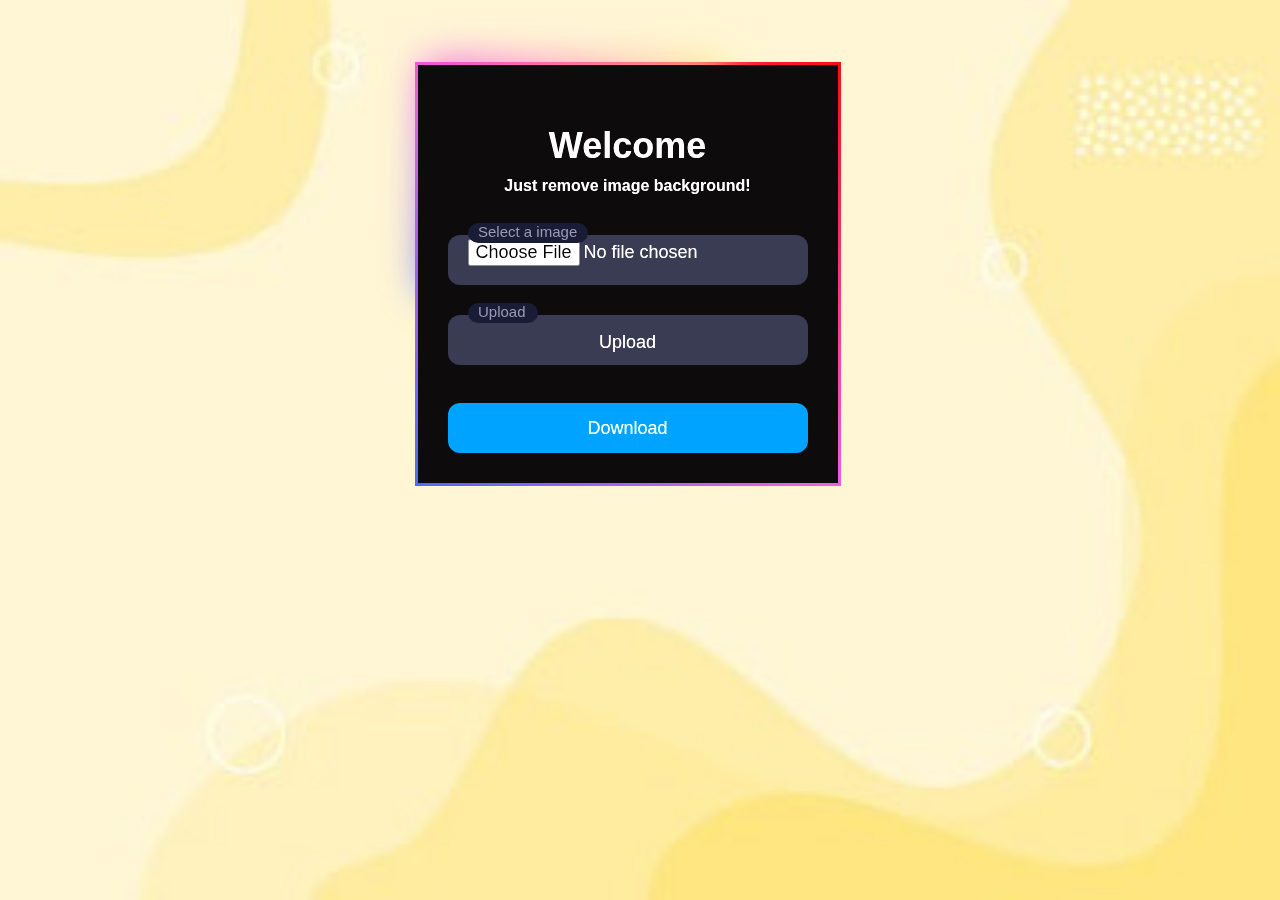
<file: bg remove/bgremover/index.html>
<html>
  <head>
    <link rel="stylesheet" href="style.css">
    
  </head>
  <body style="background-image:url('img1.jpg');background-repeat: no-repeat;background-attachment: fixed; background-size: cover;">

  <br>
  <br>
  <br>
  <center>
    <div class="input-container">
<div class="form">
  <div class="container">
    <div class="gradient">
      <div class="title">Welcome</div>
      <div class="subtitle">Just remove image background!</div>
      <div class="input-container ic1">
        <input id="fileInput" class="input" type="file" placeholder=" " />
        <div class="cut"></div>
        <label for="Select a image" class="placeholder">Select a image</label>
      </div>
      <div class="input-container ic2">
        <input id="upload" class="input"
        type="button"  onclick="submitHandler()"
        value="Upload">
        <div class="cut cut-short"></div>
        <label for="upload" class="placeholder">Upload</>
      </div>
      <button class="submit"
         onclick="downloadFile()">
         Download
        </button>
        
    </div>
  </div>
</div>
</div>
  <br>
  <br>
  <script>
    let imageURL;
  
    function submitHandler() {
      const fileInput = document.getElementById('fileInput');
      const image = fileInput.files[0];
  
      const formData = new FormData();
      formData.append('image_file', image);
      formData.append('size', 'auto');
  
      const apiKey = 'ZuiAimBhrjQhHDE5hciTYuLh';
  
      fetch('https://api.remove.bg/v1.0/removebg', {
        method: 'POST',
        headers: {
          'X-Api-Key': apiKey
        },
        body: formData
      })
        .then(function (response) {
          return response.blob();
        })
        .then(function (blob) {
          const url = URL.createObjectURL(blob);
          imageURL = url;
  
          const imageContainer = document.createElement('div');
          imageContainer.classList.add('image-container');
          document.querySelector('.form').appendChild(imageContainer);
  
          const img = document.createElement('img');
          img.src = url;
          imageContainer.appendChild(img);
        })
        .catch(function (error) {
          console.error('Error:', error);
        });
    }
  
    function downloadFile() {
      var a = document.createElement('a');
      a.href = imageURL;
      a.download = 'naciasv.png';
      document.body.appendChild(a);
  
      a.click();
  
      document.body.removeChild(a);
    }
  </script>
  
  
</center>
  </body>
  </html>
</file>
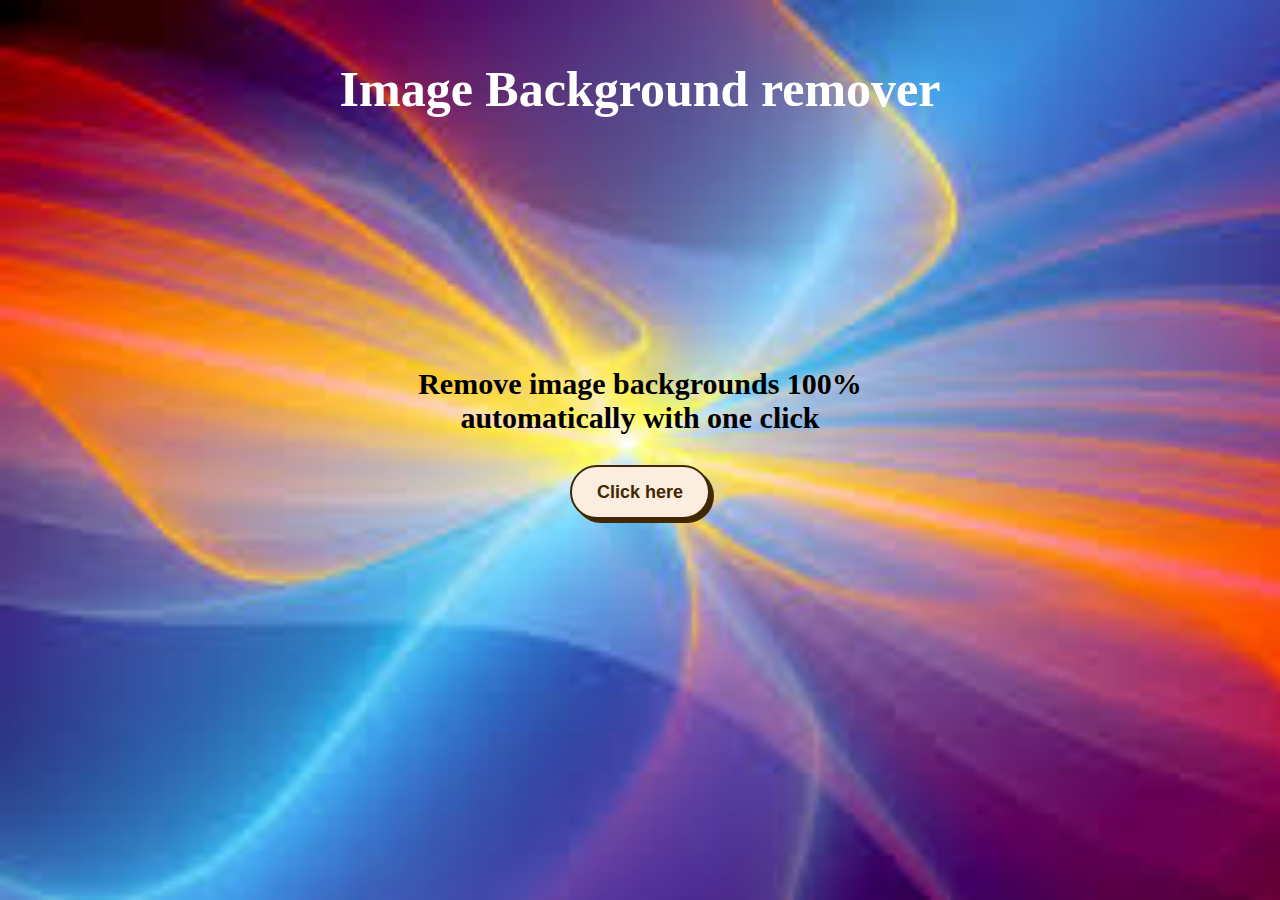
<file: bg remove/bgremover/sample.html>
<html>
    <head>
      <link rel="stylesheet" href="style.css">
    
    </head>
    <body style="background-image:url('img3.jpg');background-repeat: no-repeat;background-attachment: fixed; background-size: cover;">
      <center>
        <br>
        <h1 style="color:white; font-size:50px;">Image Background remover</h1>
        <br>
        <br>
        
            <video width="500"autoplay muted loop>
              <source src="E:\bg remove\bgremover\video1.mp4" type="video/mp4" />
            </video>
            <br>
            <p style="font-size:30px; color:black;font-weight: 600;">Remove image backgrounds 100%  <br> automatically with one click</p>
          
            <!-- <div class="center"> -->
            <a href=index.html>
              <button class="button-74" role="button" >Click here</button>
            </a>
          <!-- </div> -->
        </center>
    </body>
    </html>
</file>
<file: bg remove/bgremover/style.css>
.body {
    align-items:self-start;
    background-color: #000;
    display: flex;
    justify-content: center;
    height: 100vh;
  }

  .image-container {
    display: flex;
    flex-direction: column;
    align-items: center;
    margin-top: 30px;
  }
  
  /* .form {
    align-items:center;
    background-color: #15172b;
    border-radius: 20px;
    box-sizing: border-box;
    height: 400px;
    padding: 20px;
    width: 420px;
  } */
  
  .container {
    max-width: 420px;
    padding: 3px;
    position: relative;
    z-index:1;
    background-color: #4158D0;
    background-image: linear-gradient(43deg, #4158D0 0%, #C850C0 46%, #d10c0c 100%); 
    margin-right:25px;
    filter: brightness(120%);
  }
  
  .container:before {
    z-index:-1;
    position: absolute;
    content:"";
    width:300px;
    height:230px;
    left:10px;
    top:0;
    background-image: linear-gradient(43deg, #4158D0 0%, #C850C0 46%, #FFCC70 100%); 
    filter: blur(20px);
    
  }
  
  .gradient {
    background-color: #0b090a;
    padding: 30px;
    color: white; 
    font-size: 35px;
    font-family: arial;
    text-align: center;
  }
  .title {
    color: #eee;
    font-family: sans-serif;
    font-size: 36px;
    font-weight: 600;
    margin-top: 30px;
  }
  
  .subtitle {
    color: #eee;
    font-family: sans-serif;
    font-size: 16px;
    font-weight: 600;
    margin-top: 10px;
  }
  
  .input-container {
    height: 50px;
    position: relative;
    width: 100%;
  }
  
  .ic1 {
    margin-top: 40px;
  }
  
  .ic2 {
    margin-top: 30px;
  }
  
  .input {
    background-color: #303245;
    border-radius: 12px;
    border: 0;
    box-sizing: border-box;
    color: #eee;
    font-size: 18px;
    height: 100%;
    outline: 0;
    padding: 4px 20px 0;
    width: 100%;
  }
  
  .cut {
    background-color: #15172b;
    border-radius: 10px;
    height: 20px;
    left: 20px;
    position: absolute;
    top: -20px;
    transform: translateY(0);
    transition: transform 200ms;
    width: 120px;
  }
  
  .cut-short {
    width: 70px;
  }
  
  .input:focus ~ .cut,
  .input:not(:placeholder-shown) ~ .cut {
    transform: translateY(8px);
  }
  
  .placeholder {
    color: #65657b;
    font-family: sans-serif;
    left: 20px;
    line-height: 14px;
    pointer-events: none;
    position: absolute;
    transform-origin: 0 50%;
    transition: transform 200ms, color 200ms;
    top: 20px;
    font-size: 20px;
  }
  
  .input:focus ~ .placeholder,
  .input:not(:placeholder-shown) ~ .placeholder {
    transform: translateY(-30px) translateX(10px) scale(0.75);
  }
  
  .input:not(:placeholder-shown) ~ .placeholder {
    color: #808097;
  }
  
  .input:focus ~ .placeholder {
    color: #dc2f55;
  }
  
  .submit {
    background-color: #08d;
    border-radius: 12px;
    border: 0;
    box-sizing: border-box;
    color: #eee;
    cursor: pointer;
    font-size: 18px;
    height: 50px;
    margin-top: 38px;
     outline: 0;
    text-align: center;
    width: 100%;
  }
  
  .submit:active {
    background-color: #06b;
  }
  
  .bgvideo {
    position: fixed;
  right: 0;
  bottom: 0;
  min-width: 100%;
  min-height: 100%;
  }
  


  
  
  /* CSS */
  .button-74 {
    background-color: #fbeee0;
    border: 2px solid #422800;
    border-radius: 30px;
    box-shadow: #422800 4px 4px 0 0;
    color: #422800;
    cursor: pointer;
    display: inline-block;
    font-weight: 600;
    font-size: 18px;
    padding: 0 18px;
    line-height: 50px;
    text-align: center;
    text-decoration: none;
    user-select: none;
    -webkit-user-select: none;
    touch-action: manipulation;
  }
  
  .button-74:hover {
    background-color: #fff;
  }
  
  .button-74:active {
    box-shadow: #422800 2px 2px 0 0;
    transform: translate(2px, 2px);
  }
  
  @media (min-width: 768px) {
    .button-74 {
      min-width: 120px;
      padding: 0 25px;
    }
  }
</file>
